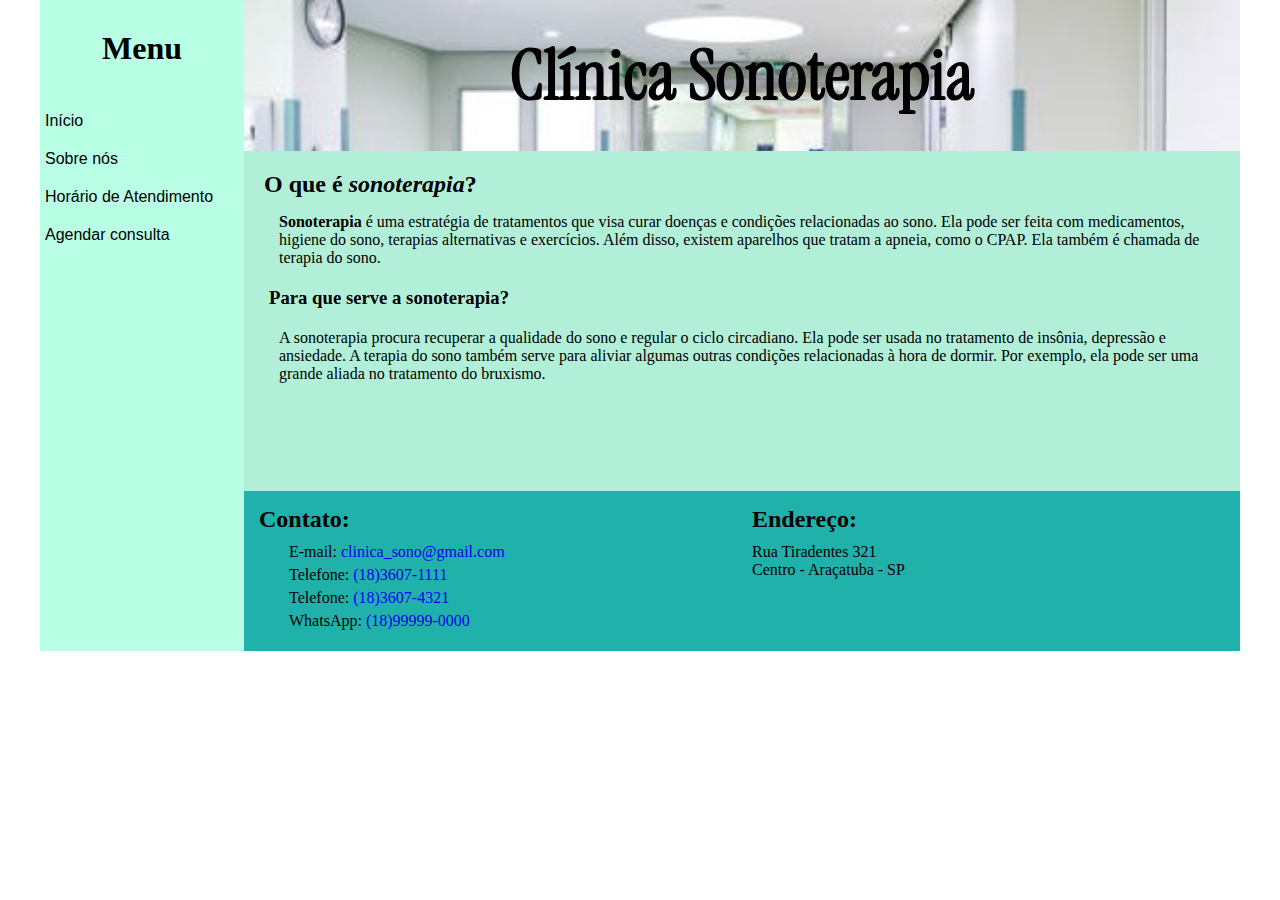
<file: index.html>
<!DOCTYPE html>
<html lang="en">
<head>
    <meta charset="UTF-8">
    <meta name="viewport" content="width=device-width, initial-scale=1.0">
    <title>Clínica Sonoterapia</title>
    <link rel="stylesheet" href="style.css">
    <link rel="preconnect" href="https://fonts.googleapis.com">
    <link rel="preconnect" href="https://fonts.gstatic.com" crossorigin>
    <link href="https://fonts.googleapis.com/css2?family=Caveat:wght@500&family=Instrument+Serif:ital@1&display=swap" rel="stylesheet">
</head>
<body>
    <div id="base">
        <div id="menu">
            <h1>Menu</h1>
                <ul class="lateral">
                    <li><a href="index.html">Início</a></li>
                    <li><a href="about.html">Sobre nós</a></li>
                    <li><a href="schedule.html">Horário de Atendimento</a></li>
                    <li><a href="form.html">Agendar consulta</a></li>
                </ul>
        </div>
        <div id="wrapper">
            <div id="header">
                <h1>Clínica Sonoterapia</h1>
            </div>
            
            <div id="content">
                <h2>O que é <i>sonoterapia</i>?</h2>
                <p><strong>Sonoterapia</strong> é uma estratégia de tratamentos que visa curar doenças e condições relacionadas ao sono. Ela pode ser feita com medicamentos, higiene do sono, terapias alternativas e exercícios. Além disso, existem aparelhos que tratam a apneia, como o CPAP. Ela também é chamada de terapia do sono.</p>
                <h3>Para que serve a sonoterapia?</h3>
                <p>A sonoterapia procura recuperar a qualidade do sono e regular o ciclo circadiano. Ela pode ser usada no tratamento de insônia, depressão e ansiedade.
                    A terapia do sono também serve para aliviar algumas outras condições relacionadas à hora de dormir. Por exemplo, ela pode ser uma grande aliada no tratamento do bruxismo.
                </p>
            </div>
            <div id="footer">
                <div id="comunica">
                    <h2>Contato:</h2>
                    <ul>
                        <li>E-mail: <a href="#">clinica_sono@gmail.com</a></li>
                        <li>Telefone: <a href="#">(18)3607-1111</a></li>
                        <li>Telefone: <a href="#">(18)3607-4321</a></li>
                        <li>WhatsApp: <a href="#">(18)99999-0000</a></li>
                    </ul>
                </div>
                <div id="address">
                    <h2>Endereço:</h2>
                    <p>Rua Tiradentes 321</p>
                    <p>Centro - Araçatuba - SP </p>
                </div>
            </div>
        </div>
    </div>
</body>
</html>
</file>
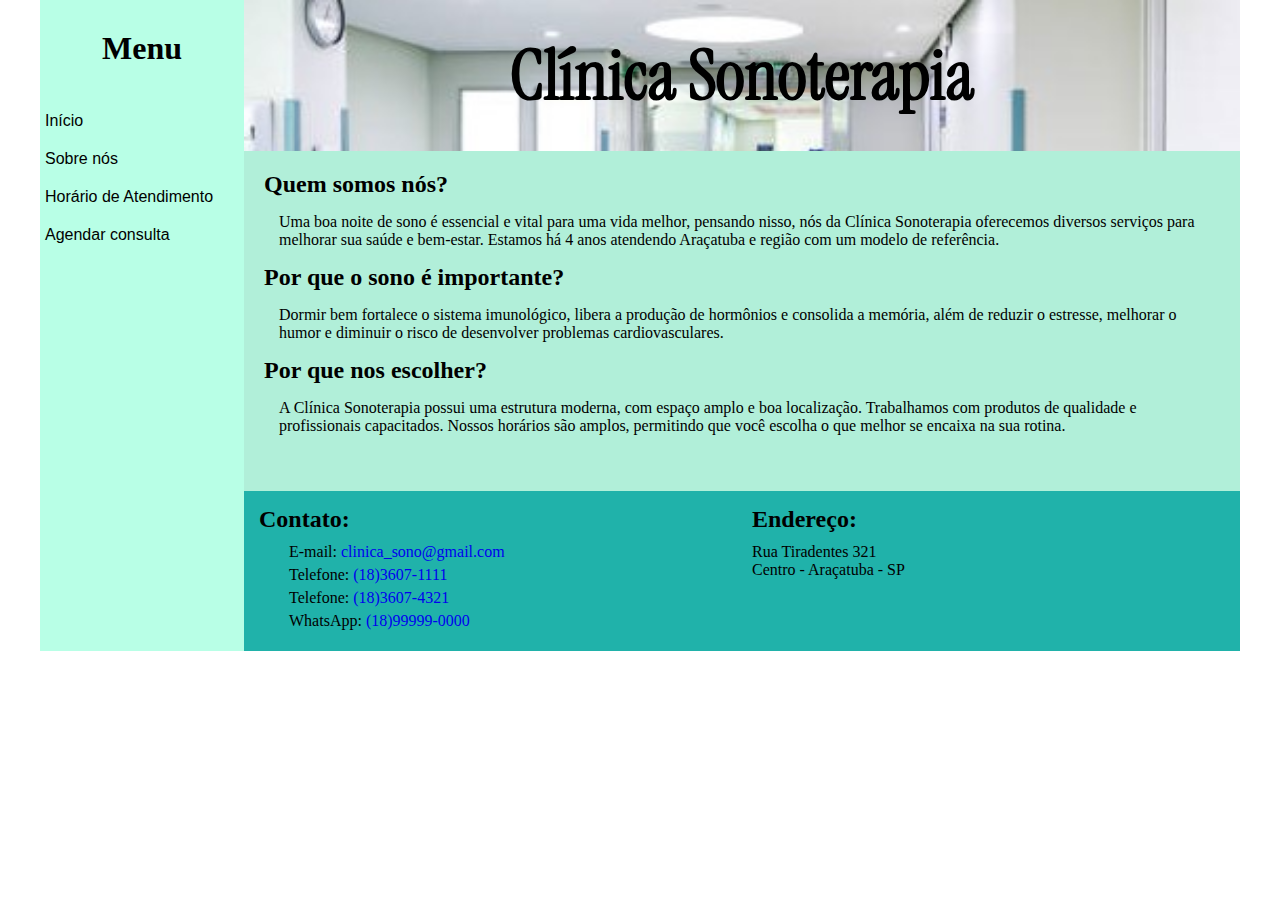
<file: about.html>
<!DOCTYPE html>
<html lang="en">
<head>
    <meta charset="UTF-8">
    <meta name="viewport" content="width=device-width, initial-scale=1.0">
    <title>Clínica Sonoterapia</title>
    <link rel="stylesheet" href="style.css">
    <link rel="preconnect" href="https://fonts.googleapis.com">
    <link rel="preconnect" href="https://fonts.gstatic.com" crossorigin>
    <link href="https://fonts.googleapis.com/css2?family=Caveat:wght@500&family=Instrument+Serif:ital@1&display=swap" rel="stylesheet">
</head>
<body>
    <div id="base">
        <div id="menu">
            <h1>Menu</h1>
                <ul class="lateral">
                    <li><a href="index.html">Início</a></li>
                    <li><a href="about.html">Sobre nós</a></li>
                    <li><a href="schedule.html">Horário de Atendimento</a></li>
                    <li><a href="form.html">Agendar consulta</a></li>
                </ul>
        </div>
        <div id="wrapper">
            <div id="header">
                <h1>Clínica Sonoterapia</h1>
            </div>
            
            <div id="content">
                <h2>Quem somos nós?</h2>
                <p>Uma boa noite de sono é essencial e vital para uma vida melhor, pensando nisso, nós da Clínica Sonoterapia oferecemos diversos serviços para melhorar sua saúde e bem-estar. Estamos há 4 anos atendendo Araçatuba e região com um modelo de referência.</p>
                <h2>Por que o sono é importante?</h2>
                <p>Dormir bem fortalece o sistema imunológico, libera a produção de hormônios e consolida a memória, além de reduzir o estresse, melhorar o humor e diminuir o risco de desenvolver problemas cardiovasculares.</p>
                <h2>Por que nos escolher?</h2>
                <p>A Clínica Sonoterapia possui uma estrutura moderna, com espaço amplo e boa localização. Trabalhamos com produtos de qualidade e profissionais capacitados. Nossos horários são amplos, permitindo que você escolha o que melhor se encaixa na sua rotina.</p>
            </div>
            <div id="footer">
                <div id="comunica">
                    <h2>Contato:</h2>
                    <ul>
                        <li>E-mail: <a href="#">clinica_sono@gmail.com</a></li>
                        <li>Telefone: <a href="#">(18)3607-1111</a></li>
                        <li>Telefone: <a href="#">(18)3607-4321</a></li>
                        <li>WhatsApp: <a href="#">(18)99999-0000</a></li>
                    </ul>
                </div>
                <div id="address">
                    <h2>Endereço:</h2>
                    <p>Rua Tiradentes 321</p>
                    <p>Centro - Araçatuba - SP </p>
                </div>
            </div>
        </div>
    </div>
</body>
</html>
</file>
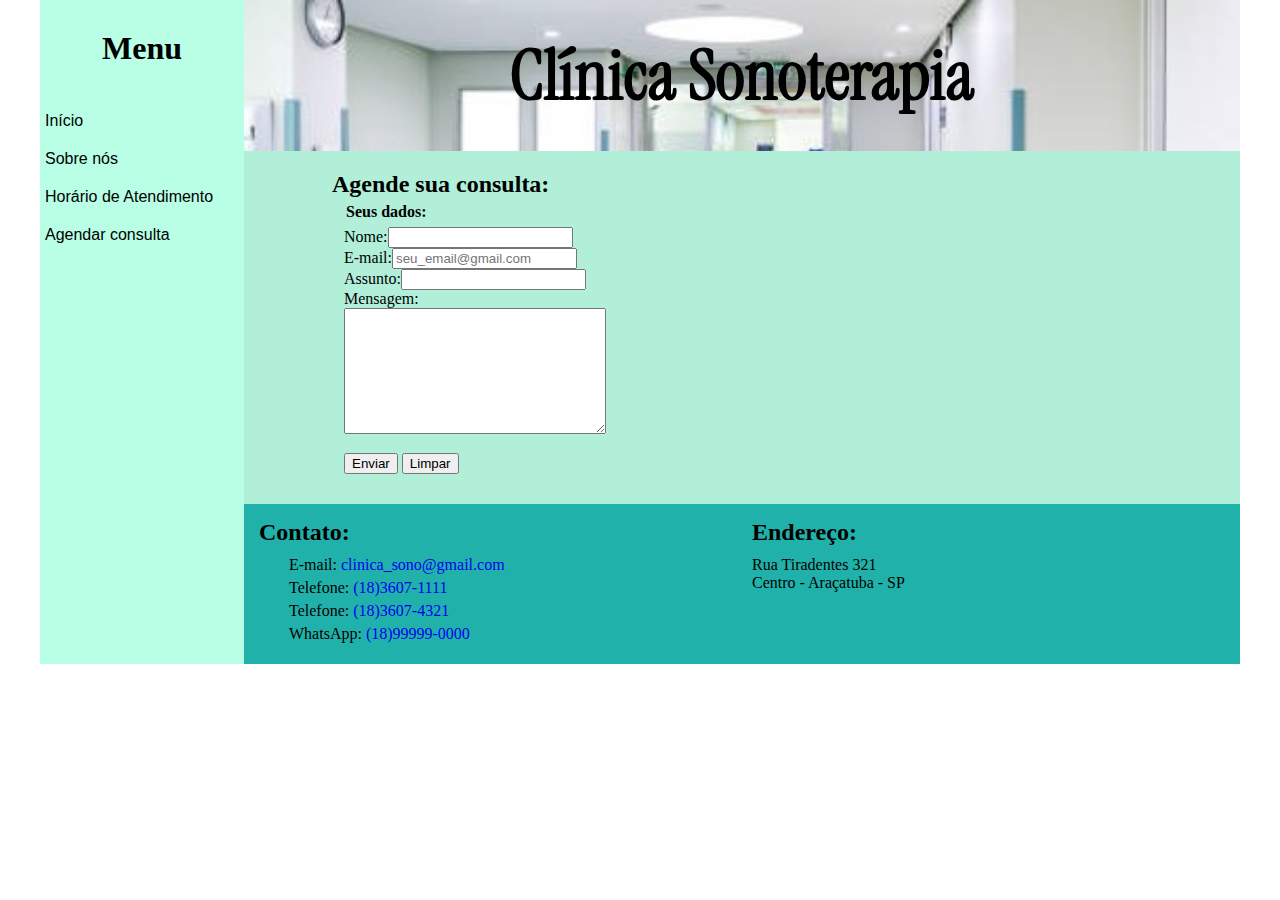
<file: form.html>
<!DOCTYPE html>
<html lang="en">
<head>
    <meta charset="UTF-8">
    <meta name="viewport" content="width=device-width, initial-scale=1.0">
    <title>Clínica Sonoterapia</title>
    <link rel="stylesheet" href="style.css">
    <link rel="preconnect" href="https://fonts.googleapis.com">
    <link rel="preconnect" href="https://fonts.gstatic.com" crossorigin>
    <link href="https://fonts.googleapis.com/css2?family=Caveat:wght@500&family=Instrument+Serif:ital@1&display=swap" rel="stylesheet">
</head>
<body>
    <div id="base">
        <div id="menu">
            <h1>Menu</h1>
                <ul class="lateral">
                    <li><a href="index.html">Início</a></li>
                    <li><a href="about.html">Sobre nós</a></li>
                    <li><a href="schedule.html">Horário de Atendimento</a></li>
                    <li><a href="form.html">Agendar consulta</a></li>
                </ul>
        </div>
        <div id="wrapper">
            <div id="header">
                <h1>Clínica Sonoterapia</h1>
            </div>
            
            <div id="content">
                <div id="contact">
                    <div id="formu">
                        <h2>Agende sua consulta:</h2>
                        <form action="">
                            <fieldset>
                                <legend><b>Seus dados:</b></legend>
                                <label  for="">Nome:</label><input type="text" required> <br>
                                <label for="">E-mail:</label><input type="email" required placeholder="seu_email@gmail.com"> <br>
                                <label for="">Assunto:</label><input type="text"> <br>
                                <label for="">Mensagem:</label><br><textarea name="" id="" cols="30" rows="8"></textarea>
                            </fieldset>
                            <fieldset>
                                <button class="botao" type="submit">Enviar</button>
                                <button class="botao" type="reset">Limpar</button>
                            </fieldset>
                        </form>
                    </div>
                    <div id="map">
                        <iframe src="https://www.google.com/maps/embed?pb=!1m14!1m12!1m3!1d10146.366079307172!2d-50.43632956669359!3d-21.20958561469064!2m3!1f0!2f0!3f0!3m2!1i1024!2i768!4f13.1!5e1!3m2!1sen!2sbr!4v1688934327291!5m2!1sen!2sbr" width="400" height="300" style="border:0;" allowfullscreen="" loading="lazy" referrerpolicy="no-referrer-when-downgrade"></iframe>
                    </div>
                </div>
            </div>
            <div id="footer">
                <div id="comunica">
                    <h2>Contato:</h2>
                    <ul>
                        <li>E-mail: <a href="#">clinica_sono@gmail.com</a></li>
                        <li>Telefone: <a href="#">(18)3607-1111</a></li>
                        <li>Telefone: <a href="#">(18)3607-4321</a></li>
                        <li>WhatsApp: <a href="#">(18)99999-0000</a></li>
                    </ul>
                </div>
                <div id="address">
                    <h2>Endereço:</h2>
                    <p>Rua Tiradentes 321</p>
                    <p>Centro - Araçatuba - SP </p>
                </div>
            </div>
        </div>
    </div>
</body>
</html>
</file>
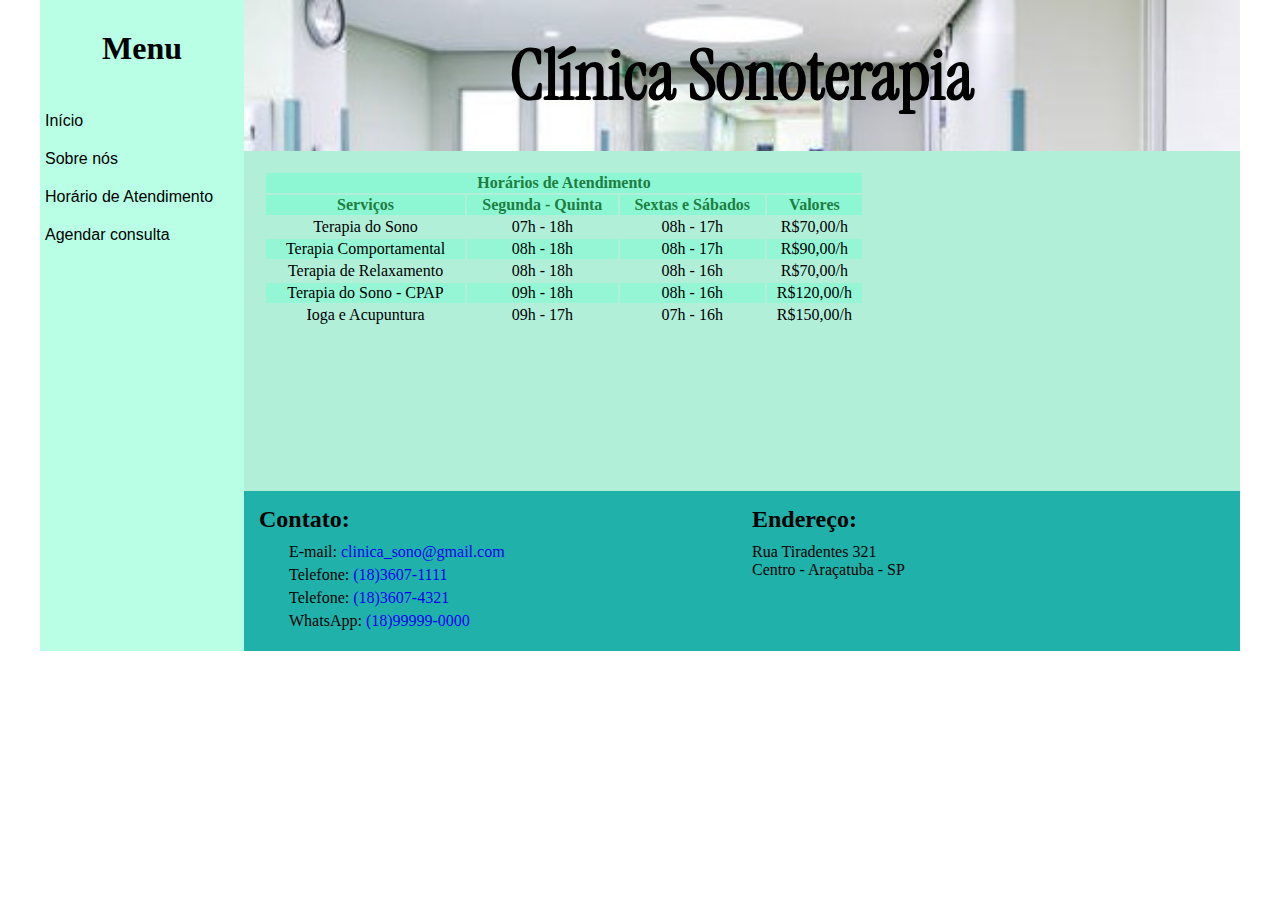
<file: schedule.html>
<!DOCTYPE html>
<html lang="en">
<head>
    <meta charset="UTF-8">
    <meta name="viewport" content="width=device-width, initial-scale=1.0">
    <title>Clínica Sonoterapia</title>
    <link rel="stylesheet" href="style.css">
    <link rel="preconnect" href="https://fonts.googleapis.com">
    <link rel="preconnect" href="https://fonts.gstatic.com" crossorigin>
    <link href="https://fonts.googleapis.com/css2?family=Caveat:wght@500&family=Instrument+Serif:ital@1&display=swap" rel="stylesheet">
</head>
<body>
    <div id="base">
        <div id="menu">
            <h1>Menu</h1>
                <ul class="lateral">
                    <li><a href="index.html">Início</a></li>
                    <li><a href="about.html">Sobre nós</a></li>
                    <li><a href="schedule.html">Horário de Atendimento</a></li>
                    <li><a href="form.html">Agendar consulta</a></li>
                </ul>
        </div>
        <div id="wrapper">
            <div id="header">
                <h1>Clínica Sonoterapia</h1>
            </div>
            
            <div id="content">
                <table>
                    <thead>
                        <tr><th colspan="5">Horários de Atendimento</th></tr>
                        <tr><th>Serviços</th><th>Segunda - Quinta</th><th>Sextas e Sábados</th><th>Valores</th></tr>
                    </thead>
                    <tbody>
                        <tr><td>Terapia do Sono</td><td>07h - 18h</td><td>08h - 17h</td><td>R$70,00/h</td></tr>
                        <tr><td>Terapia Comportamental</td><td>08h - 18h</td><td>08h - 17h</td><td>R$90,00/h</td></tr>
                        <tr><td>Terapia de Relaxamento</td><td>08h - 18h</td><td>08h - 16h</td><td>R$70,00/h</td></tr>
                        <tr><td>Terapia do Sono - CPAP</td><td>09h - 18h</td><td>08h - 16h</td><td>R$120,00/h</td></tr>
                        <tr><td>Ioga e Acupuntura</td><td>09h - 17h</td><td>07h - 16h</td><td>R$150,00/h</td></tr>
                    </tbody>
                </table>
            </div>
            <div id="footer">
                <div id="comunica">
                    <h2>Contato:</h2>
                    <ul>
                        <li>E-mail: <a href="#">clinica_sono@gmail.com</a></li>
                        <li>Telefone: <a href="#">(18)3607-1111</a></li>
                        <li>Telefone: <a href="#">(18)3607-4321</a></li>
                        <li>WhatsApp: <a href="#">(18)99999-0000</a></li>
                    </ul>
                </div>
                <div id="address">
                    <h2>Endereço:</h2>
                    <p>Rua Tiradentes 321</p>
                    <p>Centro - Araçatuba - SP </p>
                </div>
            </div>
        </div>
    </div>
</body>
</html>
</file>
<file: style.css>
*{
    margin: 0;
}
body {
    justify-content: center;
}
#base{
    width: 1200px;
    display: flex;
    margin: 0 auto;
}

#menu {
    background-color: rgb(184, 255, 230);
    float: left;
    width: 17%;
}
#menu h1 {text-align: center; padding: 30px; cursor: default;}
.lateral {font-family: Arial, Helvetica, sans-serif; list-style: none; padding: 5px;}
.lateral li {padding-top:10px; padding-bottom: 10px;}
.lateral li a {text-decoration: none; color: black;}
.lateral li a:hover {font-weight: bold; background-color: rgb(170, 223, 204);}

#wrapper {
    display: flex;
    flex-flow: column;
    width: 83%;
}

#header {
    background: url(img/gettyimage.jpg);
    background-size: cover;
    min-height: 150px;
}
#header h1 {
    font-family: 'Caveat', cursive;
    font-family: 'Instrument Serif', serif;
    font-size: 70px;
    padding: 30px;
    text-align: center;
    cursor: default;
}

#content {
    background-color: rgb(177, 239, 217);
    min-height: 300px;
    padding: 20px;
    cursor: default;
}
#content h3 {padding: 5px;}
#content p {padding: 15px;}
#content table {
    text-align: center;
    width: 600px;
}
#content table thead {background-color: rgb(141, 247, 211); color: rgb(29, 126, 66)}
table tbody tr:nth-child(even) td {background-color: rgba(141, 247, 212, 0.808);}
table tbody tr:hover {font-weight: 600;}

#contact {display: flex; justify-content: center;}
#contact #formu {width: 400px; margin-right: 10px;}
#contact #formu h2 {padding-bottom: 5px;}
fieldset {border: 0;}
#contact #map {margin-left: 5px; margin-right: 5px;}
#contact .botao:hover {font-weight: bold; cursor: pointer; background-color: aqua;}

#footer {
    background-color: lightseagreen;
    min-height: 150px;
    padding: 5px;
    display: flex;
}
#footer h2 {padding: 10px; cursor: default;}
#footer ul {list-style: none;}
#footer li {padding-bottom: 5px;}
#footer li a{text-decoration: none;}
#footer #comunica {width: 50%;}
#footer #address {float: right;}
#address p {padding-left: 10px;}
</file>
